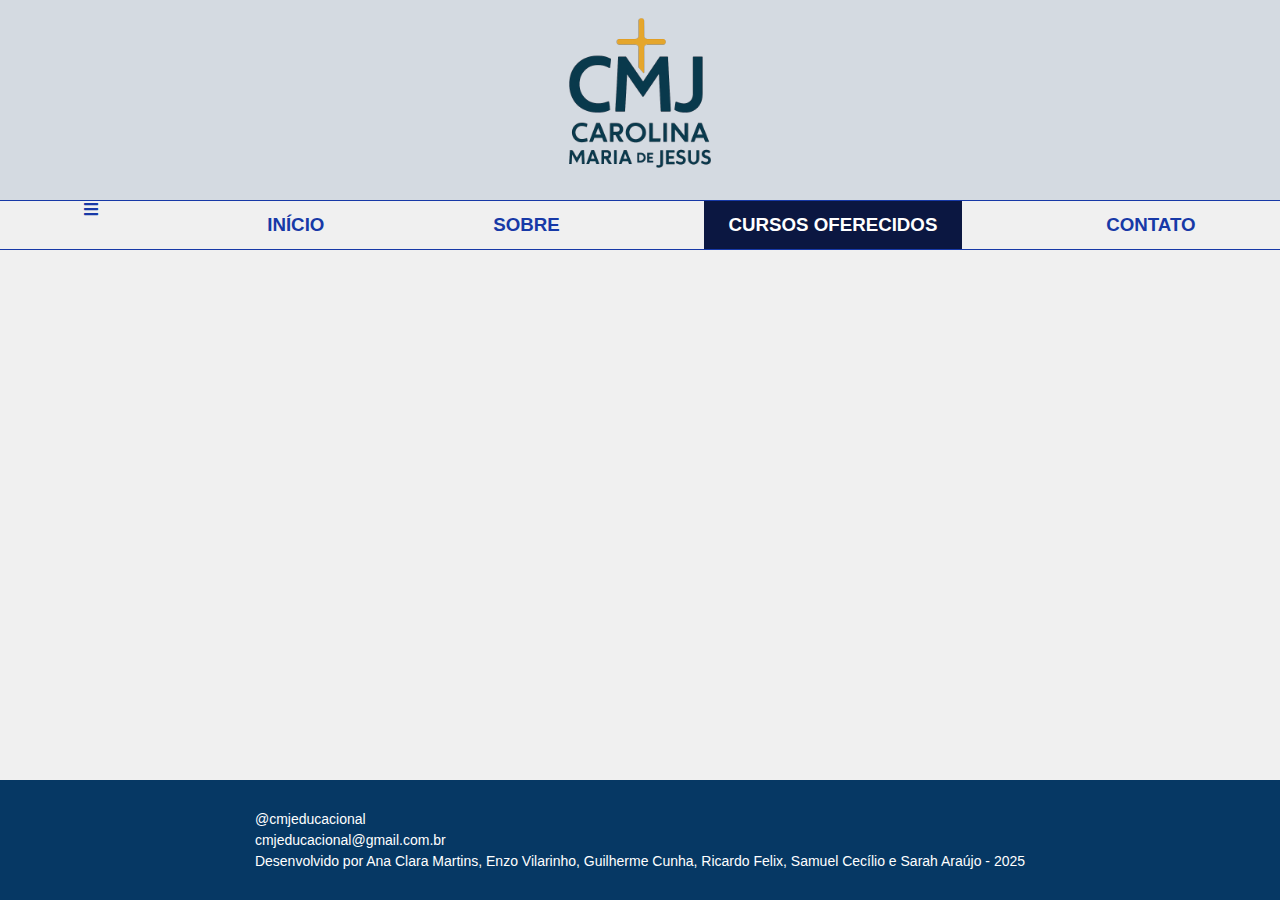
<file: pages/cursos.html>
<!DOCTYPE html>
<html lang="en">
<head>
    <meta charset="UTF-8">
    <meta name="viewport" content="width=device-width, initial-scale=1.0">
    <link rel="stylesheet" href="/estilosglobais.css">
    <link rel="stylesheet" href="https://cdnjs.cloudflare.com/ajax/libs/font-awesome/5.15.4/css/all.min.css">
    <title>cursos</title>
</head>
<body>
    <header>
        <section>
            <div id="logo">
            </div>
        </section>
        <nav>
            <i class="fas fa-bars"></i>
            <a href="/index.html"><h3>INÍCIO</h3></a>
            <a href="/pages/sobre.html"><h3>SOBRE</h3></a>
            <a href="/pages/cursos.html"  class="is-clicked"><h3>CURSOS OFERECIDOS</h3></a>
            <a href="/pages/contato.html"><h3>CONTATO</h3></a>
        </nav>
    </header>

    <div class="main-content">
        <aside>
            <a href=""><h4>CALENDÁRIO</h4></a> 
            <a href="pages/sobre.html"><h4>LOGIN/ÁREA DO ALUNO</h4></a> 
            <a href="pages/cursos.html"><h4>EDITAIS</h4></a> 
            <a href="pages/contato.html"><h4>DOCUMENTOS</h4></a> 
            <a href="pages/contato.html"><h4>LINGUAGENS</h4></a> 
        </aside>
        <main></main>
    </div>
    <footer>
        <p>
            @cmjeducacional <br>
            cmjeducacional@gmail.com.br <br>
            Desenvolvido por Ana Clara Martins, Enzo Vilarinho, Guilherme
            Cunha, Ricardo Felix, Samuel Cecílio e Sarah Araújo - 2025
        </p>
    </footer>

</body>
</html>
</file>
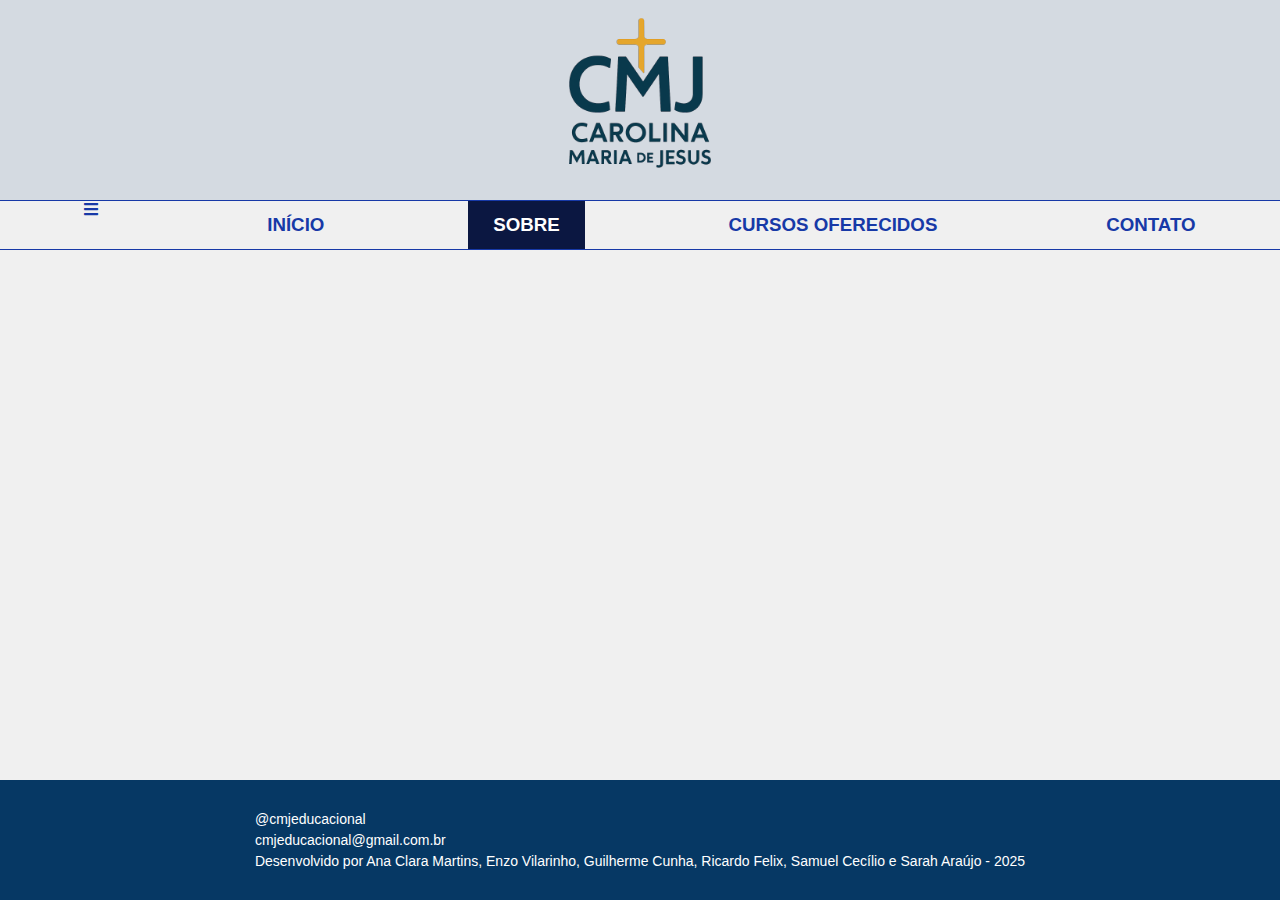
<file: pages/sobre.html>
<!DOCTYPE html>
<html lang="en">
<head>
    <meta charset="UTF-8">
    <meta name="viewport" content="width=device-width, initial-scale=1.0">
    <link rel="stylesheet" href="/estilosglobais.css">
    <link rel="stylesheet" href="https://cdnjs.cloudflare.com/ajax/libs/font-awesome/5.15.4/css/all.min.css">
    <title>sobre</title>
</head>
<body>
    <header>
        <section>
            <div id="logo">
            </div>
        </section>
        <nav>
            <i class="fas fa-bars"></i>
            <a href="/index.html" ><h3>INÍCIO</h3></a>
            <a href="/pages/sobre.html" class="is-clicked"><h3>SOBRE</h3></a>
            <a href="/pages/cursos.html"><h3>CURSOS OFERECIDOS</h3></a>
            <a href="/pages/contato.html" ><h3>CONTATO</h3></a>
        </nav>
    </header>

    <div class="main-content">
        <aside>
            <a href=""><h4>CALENDÁRIO</h4></a> 
            <a href="/pages/sobre.html"><h4>LOGIN/ÁREA DO ALUNO</h4></a> 
            <a href="/pages/cursos.html"><h4>EDITAIS</h4></a> 
            <a href="/pages/contato.html"><h4>DOCUMENTOS</h4></a> 
            <a href="/pages/contato.html"><h4>LINGUAGENS</h4></a> 
        </aside>
        <main></main>
    </div>
    <footer>
        <p>
            @cmjeducacional <br>
            cmjeducacional@gmail.com.br <br>
            Desenvolvido por Ana Clara Martins, Enzo Vilarinho, Guilherme
            Cunha, Ricardo Felix, Samuel Cecílio e Sarah Araújo - 2025
        </p>
    </footer>

</body>
</html>
</file>
<file: estilosglobais.css>
/* Estilos gerais e da fonte */
* {
    font-family: poppins, sans-serif;
    margin: 0;
    box-sizing: border-box; /* Adicionado para melhor controle de layout */
    --azul: #063864;
    --amarelo: #f7dc6f;
    --cinza: #d4dae1;
    --branco: #ffffff;
    --preto: #000000;
}
.video-inicio {
    width: 40%;
    display: flex;
    justify-content: center;
    align-items: center;
    margin-left: 20px;
}

.video-inicio video,
.video-inicio iframe {
    max-width: 100%;
    height: auto;
    border-radius: 10px;
    box-shadow: 0 4px 8px rgba(0, 0, 0, 0.1);
}
/* Transforma o body em um container flexível vertical */
body {
    display: flex;
    flex-direction: column; /* Organiza os filhos (header, .main-content, footer) em uma coluna */
    min-height: 100vh;     /* Garante que o body ocupe no mínimo a altura total da tela */
    width: 100%;
    background-color: #f0f0f0;
}
.is-clicked {
    color: white;
    background-color: rgb(11, 23, 65);
    transition: 0.3s;
    cursor: pointer;
}

/* --- HEADER --- */
header {
    width: 100%;
    /* Altura do header é definida pelo conteúdo interno, não precisa de valor fixo */
}

header > section {
    width: 100%;
    height: 200px;
    background-color: #d4dae1;
    display: flex;
    justify-content: center;
    align-items: center;
}

header > section > div#logo {
    width: 200px;
    height: 200px;
    background-image: url('img/fav.svg');
    background-size: cover;
    background-position: center;
}

/* --- NAVEGAÇÃO --- */
header > nav {
    display: flex;
    height: 50px; /* Altura fixa para a barra de navegação */
    color: rgb(23, 57, 167);
    border-top: 1px solid rgb(23, 57, 167);
    border-bottom: 1px solid rgb(23, 57, 167);
    width: 100%;
    justify-content: space-around;
    align-items: center; /* Centraliza os links verticalmente */
}

/* RESOLVIDO: Links da navegação */
nav a, i {
    text-decoration: none;
    color: rgb(23, 57, 167);
    padding: 0 25px;       /* Padding horizontal reduzido e mais flexível */
    white-space: nowrap;   /* Impede que o texto do link quebre a linha */
    height: 100%;
    display: flex;
    align-items: center;
}

nav a:hover, i:hover {
    color: white;
    background-color: rgb(23, 57, 167);
    transition: 0.3s;
    cursor: pointer;
}

/* --- CONTEÚDO PRINCIPAL --- */
/* RESOLVIDO: Container para aside e main */
.main-content {
    display: flex; /* Coloca o aside e o main lado a lado */
    flex: 1;       /* Faz esta div crescer para ocupar o espaço disponível, empurrando o footer para baixo */
}

aside {
    width: 20%;
    background-color: #f7dc6f;
    color: rgb(23, 57, 167);
    padding: 10px;
    border-right: 2px solid rgb(23, 57, 167);
    /* float: left; REMOVIDO */
    display: flex;
    flex-direction: column; /* Organiza os itens do aside em coluna */
    justify-content: space-around; /* Alinha os itens no início do aside */

}

aside {
    display: none; /* Escondido por padrão */
    transition: all 0.3s ease-in-out;
}

aside.mostrar {
    display: flex; /* Mostra o aside quando a classe "mostrar" é adicionada */
}

aside a {
    margin-bottom: 10px; /* Espaçamento abaixo do título */
    font-size: x-large;
    font-family: monserrat, sans-serif; /* Fonte diferente para o aside */
    text-decoration: none;
    color: var(--azul);
    width: 100%; /* Garante que o link ocupe toda a largura do aside */
}
aside a:hover {
    color: white;
    background-color: var(--azul);
    transition: 0.3s;
    cursor: pointer;
}

main {
    width: 80%;
    padding: 20px; /* Adicionado um padding para o conteúdo não colar nas bordas */
    /* float: left; REMOVIDO */
}


/* --- FOOTER --- */
/* CORRIGIDO: Posicionamento do footer */
footer {
    background-color: var(--azul);
    color: white;
    width: 100%;
    min-height: 120px;
    display: flex;
    justify-content: space-around;
    align-items: center;
    flex-shrink: 0; /* Impede que o footer encolha */
    padding: 20px 40px;
    margin-top: auto; /* Empurra o footer para o final da página */
}
footer p {
    margin: 0; /* Remove a margem padrão do parágrafo */
    font-size: 14px; /* Tamanho de fonte menor para o footer */
    line-height: 1.5; /* Espaçamento entre linhas melhorado */
    text-align: start;
}


/* CSS POR PAGINA' */
/* --- PÁGINA INÍCIO --- */
.main-inicio {
    display: flex;
    justify-content: space-between;
    align-items: center;
    padding: 20px;
}
.main-inicio .section1 {
    width: 50%;
    padding: 20px;
    background-color: var(--cinza);
   

}
.main-inicio .section1 h1 {
    font-size: 2.5em;
    color: var(--azul);
    font-family: Libre Baskerville, serif;
}
.main-inicio .section1 p {
    font-size: 1.2em;
    color: var(--preto);
    margin-top: 10px;
    font-family: poppins, sans-serif;
}
.main-inicio .section1 a#saibaMais {
    display: inline-block;
    margin-top: 20px;
    padding: 10px 20px;
    background-color: var(--azul);
    color: white;
    text-decoration: none;
    border-radius: 5px;
}
.main-inicio .section1 a#saibaMais:hover {
    background-color: var(--amarelo);
    color: var(--azul);
    transition: 0.3s;
}
.main-inicio .img-inicio {
    width: 40%;
    display: flex;
    justify-content: center;
    align-items: center;

}
.main-inicio .img-inicio img {
    max-width: 100%;
    height: auto;
    border-radius: 10px; /* Adiciona bordas arredondadas à imagem */
    box-shadow: 0 4px 8px rgba(0, 0, 0, 0.1); /* Adiciona sombra para destaque */
    transition: transform 0.3s ease; /* Transição suave para o efeito de zoom */
    width: 300px;

}
.main-inicio .img-inicio img:hover {
    transform: scale(1.05); /* Efeito de zoom ao passar o mouse */
}
/* --- PÁGINA CURSOS --- */
.main-cursos {
    display: flex;
    flex-direction: column;
    align-items: center;
    padding: 40px 20px;
    background-color: var(--cinza);
    border-radius: 10px;
    box-shadow: 0 4px 16px rgba(6, 56, 100, 0.08);
    gap: 24px;
}

.main-cursos h2 {
    font-size: 2em;
    color: var(--azul);
    font-family: Libre Baskerville, serif;
    margin-bottom: 10px;
    text-align: center;
}

.main-cursos .intro-text {
    font-size: 1.15em;
    color: var(--preto);
    margin-bottom: 20px;
    text-align: center;
    max-width: 700px;
}

.curso-box {
    background-color: var(--branco);
    border: 1px solid var(--cinza);
    border-radius: 8px;
    box-shadow: 0 2px 8px rgba(6, 56, 100, 0.06);
    padding: 24px 20px;
    margin-bottom: 10px;
    width: 100%;
    max-width: 600px;
    display: flex;
    flex-direction: column;
    gap: 8px;
    position: relative;
}

.curso-box h3 {
    font-size: 1.3em;
    color: var(--azul);
    margin-bottom: 6px;
    font-family: poppins, sans-serif;
}

.curso-box p {
    font-size: 1em;
    color: var(--preto);
    margin-bottom: 4px;
}

.curso-info {
    font-size: 0.95em;
    color: var(--azul);
    background-color: var(--amarelo);
    padding: 4px 10px;
    border-radius: 4px;
    align-self: flex-start;
    margin-bottom: 6px;
    font-weight: 500;
}

.botao-matricula {
    display: inline-block;
    margin-top: 10px;
    padding: 8px 18px;
    background-color: var(--azul);
    color: var(--branco);
    text-decoration: none;
    border-radius: 5px;
    font-size: 1em;
    font-weight: 600;
    transition: background 0.3s, color 0.3s;
    box-shadow: 0 2px 6px rgba(6, 56, 100, 0.08);
}

.botao-matricula:hover {
    background-color: var(--amarelo);
    color: var(--azul);
    cursor: pointer;
}

/*caledario*/
/* --- CALENDÁRIO ESCOLAR --- */
.calendario-section {
    background-color: var(--branco);
    border: 1px solid var(--cinza);
    border-radius: 10px;
    box-shadow: 0 2px 8px rgba(6, 56, 100, 0.06);
    padding: 32px 24px;
    margin: 40px auto 0 auto;
    max-width: 650px;
    display: flex;
    flex-direction: column;
    align-items: center;
    gap: 18px;
}

.calendario-title {
    font-size: 2em;
    color: var(--azul);
    font-family: Libre Baskerville, serif;
    margin-bottom: 8px;
    text-align: center;
}

.calendario-opcoes {
    display: flex;
    gap: 18px;
    flex-wrap: wrap;
    justify-content: center;
    margin-bottom: 10px;
}

.calendario-btn,
.calendario-link {
    display: inline-block;
    padding: 10px 22px;
    border-radius: 5px;
    font-size: 1em;
    font-weight: 600;
    text-decoration: none;
    transition: background 0.3s, color 0.3s;
    cursor: pointer;
    border: none;
    outline: none;
}

.calendario-btn {
    background-color: var(--azul);
    color: var(--branco);
}

.calendario-btn:hover {
    background-color: var(--amarelo);
    color: var(--azul);
}

.calendario-link {
    background-color: var(--amarelo);
    color: var(--azul);
    border: 1px solid var(--azul);
}

.calendario-link:hover {
    background-color: var(--azul);
    color: var(--branco);
}

.calendario-interativo {
    width: 100%;
    background-color: var(--cinza);
    border-radius: 8px;
    padding: 18px 12px;
    text-align: center;
    color: var(--azul);
    font-size: 1.1em;
    margin-top: 8px;
    box-shadow: 0 1px 4px rgba(6, 56, 100, 0.05);
}

.sobre-section{
    display: flex;
    flex-direction: column;
    align-items: center;
    padding: 40px 20px;
    background-color: var(--cinza);
    border-radius: 10px;
    box-shadow: 0 4px 16px rgba(6, 56, 100, 0.08);
    gap: 24px;
}

.sobre-section h2 {
    font-size: 2em;
    color: var(--azul);
    font-family: Libre Baskerville, serif;
    margin-bottom: 10px;
    text-align: center;
}

.sobre-section p{
    font-size: 20px;
    text-align: justify;
    padding: 10px 0px 10px 10px;
}

.contato-section{
    display: flex;
    flex-direction: column;
    align-items: center;
    padding: 40px 20px;
    background-color: var(--cinza);
    border-radius: 10px;
    box-shadow: 0 4px 16px rgba(6, 56, 100, 0.08);
    gap: 24px;
}

.contato-section h3 {
    font-size: 1.3em;
    color: var(--azul);
    margin-bottom: 6px;
    font-family: poppins, sans-serif;
}

.contato-section input{
    width: 20rem;
    height: 1.5rem;
}

.contato-section textarea{
    width: 30rem;
    height: 10rem;
}

.contato-section #botao{
    width: 5rem !important;
    height: 3rem;
}

.contato-numero{
    text-align: left;
    display: flex;
    flex-direction: row;
    float: left;
}

.login-section{
    display: flex;
    flex-direction: column;
    align-items: center;
    padding: 40px 20px;
    background-color: var(--cinza);
    border-radius: 10px;
    box-shadow: 0 4px 16px rgba(6, 56, 100, 0.08);
    gap: 24px;
}

.login-section h3 {
    font-size: 1.3em;
    color: var(--azul);
    margin-bottom: 6px;
    font-family: poppins, sans-serif;
}

.login-section input{
    width: 20rem;
    height: 1.5rem;
}

.login-section #botao{
    width: 5rem !important;
    height: 3rem;
}

.fa-instagram{
    color: #E1306C;
    font-size: 24px;
    margin-right: 10px;
}
.fa-envelope{
    color: #D44638;
    font-size: 24px;
    margin-right: 10px;
}

.footer-left{
    display: flex;
    flex-direction: column;
    align-items: flex-start;
    justify-content: center;
    text-align: left;
}

.footer-left h3 {
    margin-bottom: 10px;
    font-size: 18px;
    font-weight: bold;
}

.footer-right{
    display: flex;
    flex-direction: column;
    align-items: flex-end;
    justify-content: center;
    text-align: right;
}

.footer-right a {
    margin-top: 10px;
    transition: transform 0.3s ease;
}

.footer-right a:hover {
    transform: scale(1.2);
}

/* Responsividade do footer */
@media (max-width: 768px) {
    footer {
        flex-direction: column;
        text-align: center;
        padding: 20px;
        gap: 20px;
    }
    
    .footer-left,
    .footer-right {
        align-items: center;
        text-align: center;
    }
}
</file>
